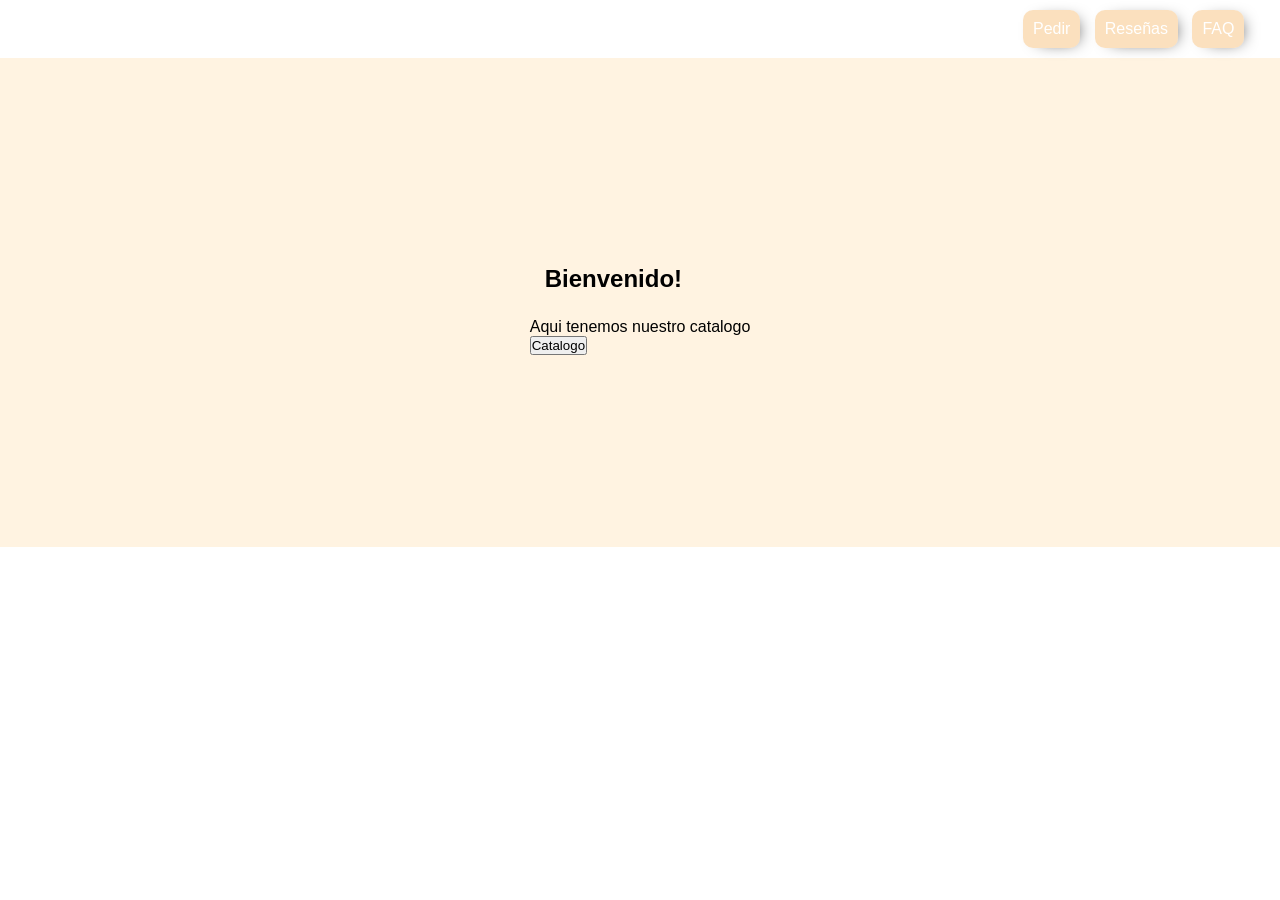
<file: index.html>
<!DOCTYPE html>
<html lang="en">
<head>
    <meta charset="UTF-8">
    <meta name="viewport" content="width=device-width, initial-scale=1.0">
    <title>home</title>
    <link rel="stylesheet" href="style2.css">
</head>
<body>
    <div class="header">
        <div class="header_content">
    <h1 class="header_h1">Panaderia Pancrasio</h1>
    <ul>
        <li>Pedir</li>
        <li>Reseñas</li>
        <li>FAQ</li>
    </ul>
</div>
</div>

<section>
    <div class="sec_container">
        <div class="sec_items">
            <h1 class="sec_h1"> Bienvenido!</h1>
            <p class="sec_p">Aqui tenemos nuestro catalogo</p>
            <input type="button" value="Catalogo" class="button">

        </div>

    </div>
</section>
    
</body>
</html>
</file>
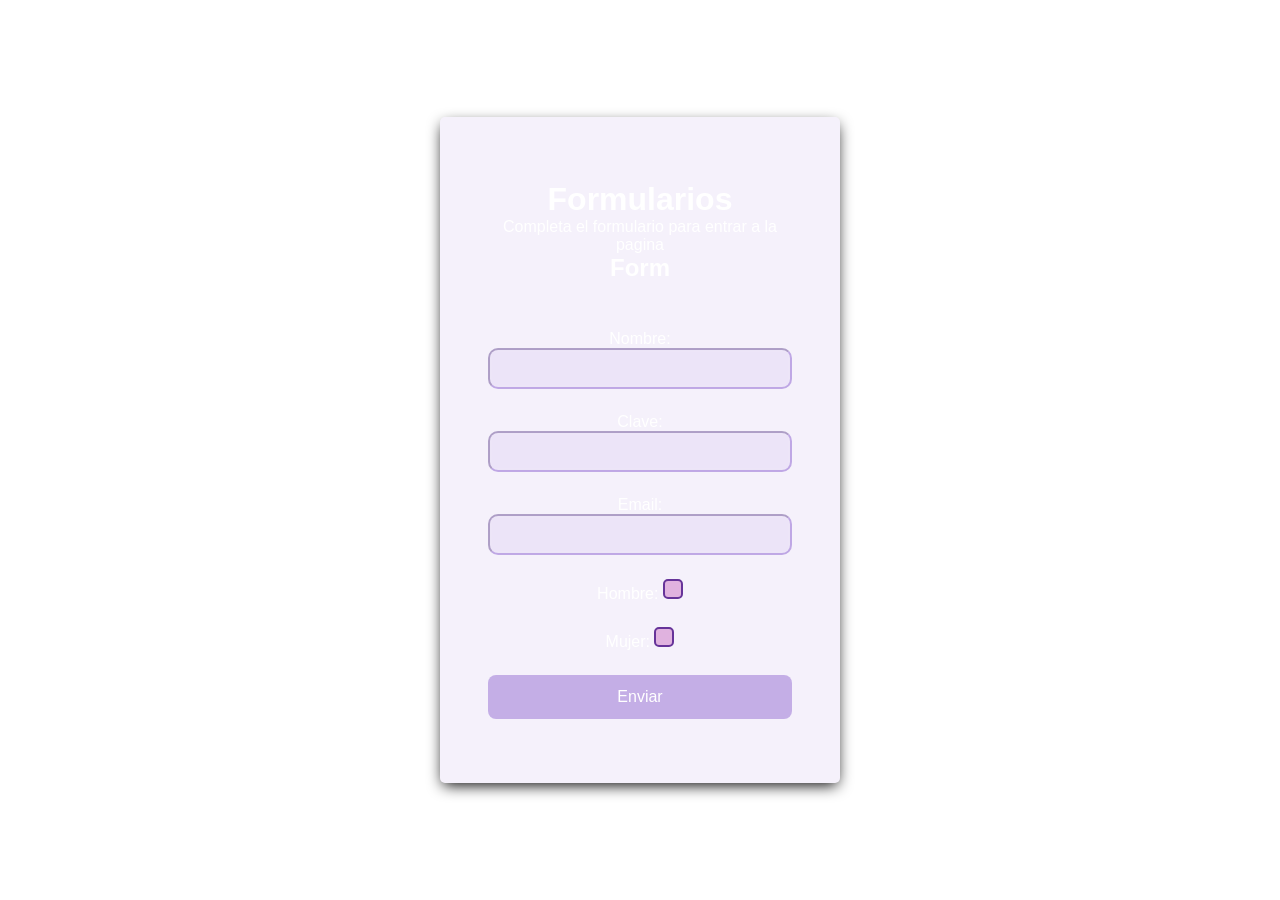
<file: Form.html>
<!DOCTYPE html>
 <html>
 <head>
 	<title>Ejercicio 2</title>
	 <link rel="stylesheet" href="style.css">
 </head>
 <body>
 <form action="./index2.html" method="GET" class="form">

	<h1 class="form_title"> Formularios</h1>
 	<p>Completa el formulario para entrar a la pagina</p>

 	<h2 class="form_title">Form</h2>

<div class="form_container">
	<div class="form_group">
 	<span class="form_span">Nombre:</span>
	 <input type="text" maxlength="10" class="form_input" required>
    </div>

	<div class="form_group">
 	<span class="form_span">Clave:</span>
	 <input type="password" maxlength="25" minlength="8" class="form_input" required>
    </div>
    
    <div class="form_group">
 	<span class="form_span">Email:</span>
	 <input type="email" class="form_input" required>
	</div>

    <div class="form_group">
 	<span class="form_span">Hombre:</span>
	 <input type="checkbox" class="form_checkbox" required>
	</div>

	<div class="form_group">
 	<span class="form_span">Mujer:</span>
	 <input type="checkbox" class="form_checkbox">
	</div>

 	<input type="submit" value="Enviar" class="form_submit">
</div>
 </form>
</body>
 </html>
</file>
<file: style2.css>
* {
    margin: 0;
    padding: 0;
    text-decoration: none;
    list-style: none;
    box-sizing: border-box;
    font-family: 'Lucida Sans', 'Lucida Sans Regular', 'Lucida Grande', 'Lucida Sans Unicode', Geneva, Verdana, sans-serif;
}

body {
    background-image: url(https://img.freepik.com/vector-premium/panaderia-dibujada-mano-sobre-fondo-blanco-patron-costuras-estilo-retro_505564-1550.jpg?w=2000);
    font-family: 'Lucida Sans', 'Lucida Sans Regular', 'Lucida Grande', 'Lucida Sans Unicode', Geneva, Verdana, sans-serif;
    
}

.header_content {
   display: flex;
   justify-content: space-between;
   align-items: center;
   padding: 10px 2%;
}

.header_content li{
    display: inline-block;
    margin-right: 10px;
    background-color: rgba(245, 185, 108, 0.438);
    padding: 10px;
    border-radius: 10px;
    color: white;
    box-shadow: 6px 2px 17px -10px rgba(0,0,0,1);

}

.header_h1 {
    color: white;
    
}

li {
    cursor: pointer;
}

li:hover {
    color: rgb(85, 87, 87);
    transition: all ease-out .3s;
    transform: scale(1.3);
}

.sec_container {
    display: flex;
    justify-content: space-around;
    background-color: rgba(255, 235, 205, 0.603);
    padding: 15%;
}

.sec_h1 {
    margin-bottom: 10px;
    padding: 15px;
    


}


@media (max-width: 800px){
    .header_content li{
        background-color: aqua;
    }
}
</file>
<file: style.css>
* {
	margin: 0px;
	padding: 0px;
	font-family: 'Segoe UI', Tahoma, Geneva, Verdana, sans-serif;
	box-sizing: border-box;
	
}

body {
	background-image: url(https://www.ps4wallpapers.com/wp-content/uploads/2023/09/2023-09-26_65136b304d6bc_sonic-frontiers-game-art-4k-wallpaper-uhdpaper.com-6420h.jpg);
	background-position: center;
	background-size: 3000px;
	display: flex;
	height: 100vh;
}

.form_container{
	margin-top: 3em;
	display: grid;
	gap: 1.5em;
}

.form{
	background-color: rgba(107, 54, 194, 0.068);
	backdrop-filter: blur(2px);
	margin: auto;
	width: 90%;
	max-width: 400px;
	padding: 4.0em 3em;
	box-shadow: 0 5px 15px -3px;
	text-align: center;
	border-radius: 5px;
}

.form_title{
	display: grid;
	gap: 2.5em;
	color: #fff;
}

.form_group{
	position: relative;
	--color: #575757;
}

.form_input{
	width: 100%;
	background: none;
	color: #fff;
	font-size: 1rem;
	padding: .6em .3em;
	border-color: rgba(108, 54, 194, 0.356);
	backdrop-filter: blur(2px);
	outline: none;
	border-radius: 10px;
}




.form_span{
	cursor: pointer;
	top: 0;
	left: 5px;
	color: #fff;

}

.form_submit{
	background-color: rgba(108, 54, 194, 0.356);
	color: #fff;
	font-weight: 300;
	font-size: 1rem;
	padding: .8rem 0;
	border: none;
	border-radius: .5rem;
	cursor: pointer;
}

.form_submit:hover{
	
	transform: scale(.7);
	transition: transform .5s;

}

p {
	color: #fff;
}

.form_checkbox{
	appearance: none;
	width: 20px;
	height: 20px;
	border: 2px solid rebeccapurple;
	border-radius: 5px;
	background-color: rgba(180, 39, 161, 0.315);
	cursor: pointer;
	transition: all 0.3s ease-in-out;
}

.form_checkbox:checked {
	background-color: rgb(106, 43, 223);
	color: rgb(75, 156, 13);
	background-position: 0 0;
}
</file>
